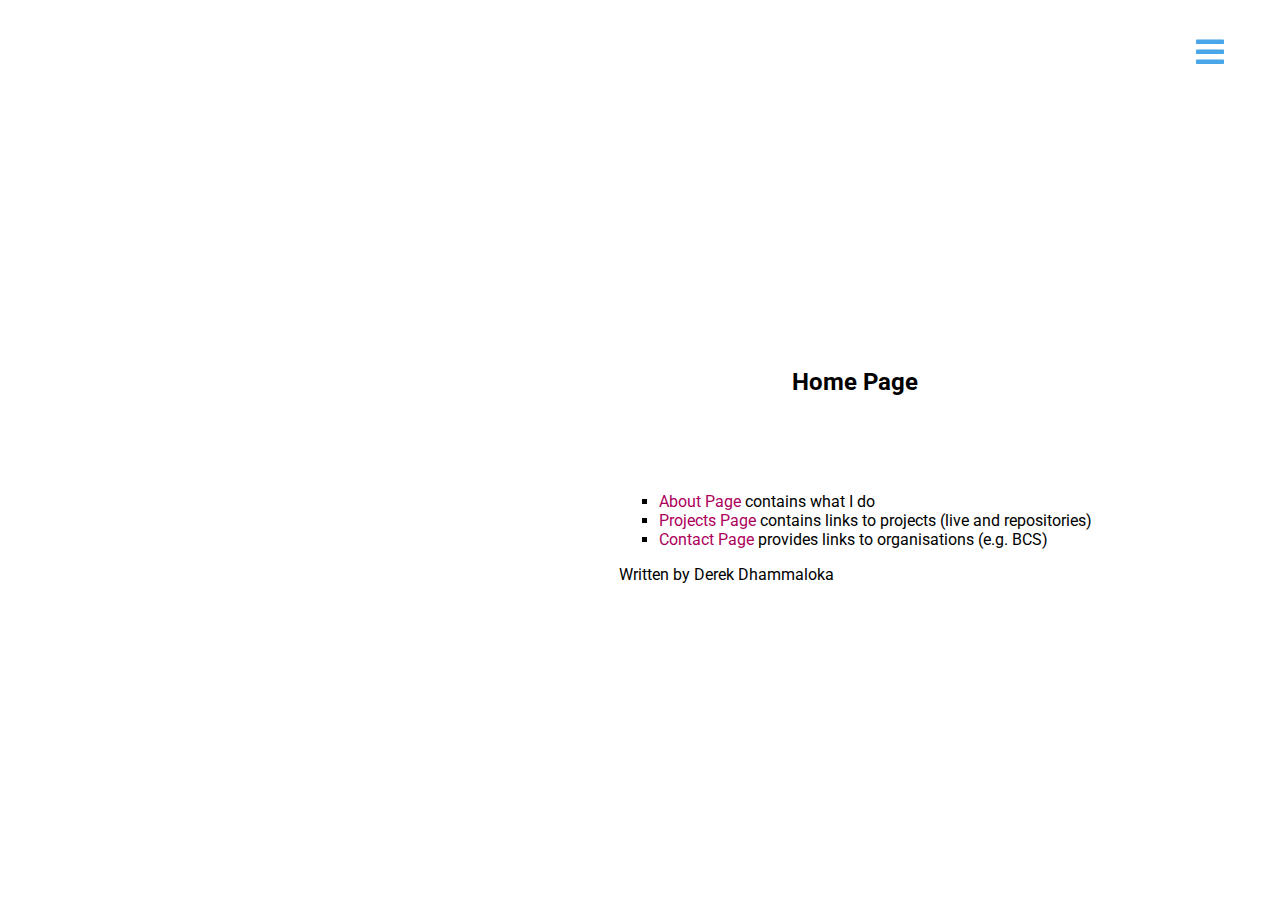
<file: index.html>
<!DOCTYPE html>
<html lang="en">
<head>
    <meta charset="UTF-8">
    <meta name="viewport" content="width=device-width, initial-scale=1.0">
    <title>Sidebar Project</title>
    <!-- Load Styles -->
    <link rel="stylesheet" href="https://use.fontawesome.com/releases/v5.15.2/css/all.css">
    <link rel="preconnect" href="https://fonts.gstatic.com"> 
    <link href="https://fonts.googleapis.com/css2?family=Roboto&display=swap" rel="stylesheet">
    <link rel="stylesheet" href="css/style.css">
</head>
<body>
    <!-- Set Up Buttons -->
    <button class="sidebar-toggle"><i class="fas fa-bars"></i></button>
    <aside class="sidebar">
        <div class="sidebar-header">
            <h4><a href="index.html">Sidebar Project</a></h4>
            <button class="close-btn"><i class="fas fa-times"></i></button>
        </div>
        <!-- Set Up Links -->
        <ul class="links">
            <li>
                <a href="index.html">Home</a>
            </li>

            <li>
                <a href="about.html">About</a>
            </li>

            <li>
                <a href="projects.html">Projects</a>
            </li>

            <li>
                <a href="contact.html">Contact</a>
            </li>
        </ul>

        <!-- Set Up Social Media -->
        <ul class="social-icons">
                <li>
                    <a href="https://www.linkedin.com/in/derekdhammaloka" target="_blank" title="LinkedIn"><i class="fab fa-linkedin"></i></a>
                </li>

                <li>
                    <a href="https://www.github.com/derektypist" target="_blank" title="GitHub"><i class="fab fa-github"></i></a>
                </li>

                <li>
                    <a href="https://stackoverflow.com/users/11832734/derektypist" target="_blank" title="Stack Overflow"><i class="fab fa-stack-overflow"></i></a>
                </li>

                <li>
                    <a href="https://www.freecodecamp.org/fcc12d037b9-dabe-4f48-8d36-5b872fa05c24" target="_blank" title="FreeCodeCamp"><i class="fab fa-free-code-camp"></i></a>
                </li>
            </ul>
    </aside>

    <!-- Set Up Content -->
    <main>
        <section class="container">
            <!-- Set Up Title -->
            <div class="title">
                <h2>Home Page</h2>
            </div>
            <!-- Set Up Contents -->
            <article class="contents">
                <!-- Provide Information About Contents -->
                <ul id="home-description">
                    <li><a href="about.html">About Page</a> contains what I do</li>
                    <li><a href="projects.html">Projects Page</a> contains links to projects (live and repositories)</li>
                    <li><a href="contact.html">Contact Page</a> provides links to organisations (e.g. BCS)</li>
                </ul>
                <p>Written by Derek Dhammaloka</p>
            </article>
        </section>
    </main>
    <!-- Load Script -->
    <script src="js/script.js"></script>
</body>
</html>
</file>
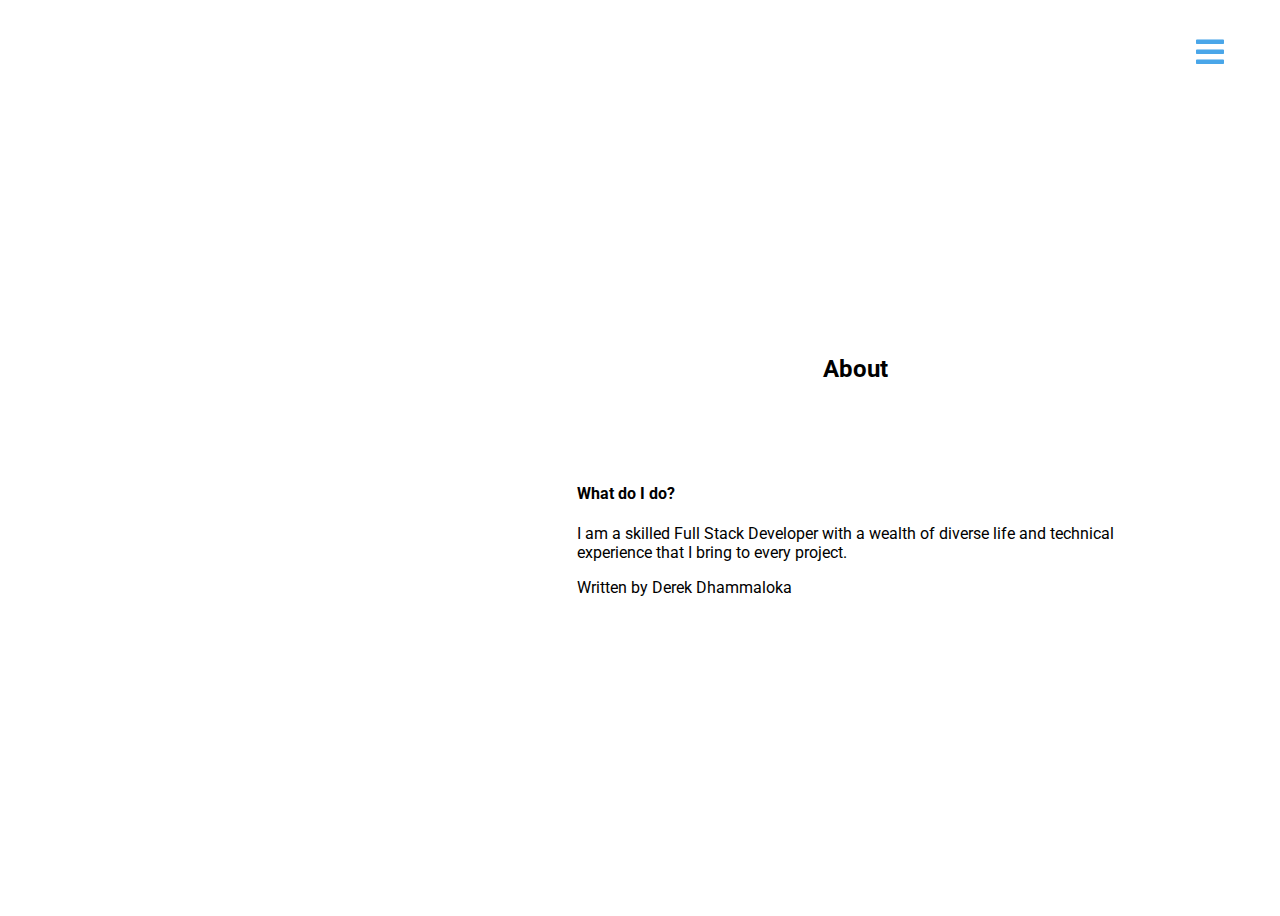
<file: about.html>
<!DOCTYPE html>
<html lang="en">
<head>
    <meta charset="UTF-8">
    <meta name="viewport" content="width=device-width, initial-scale=1.0">
    <title>Sidebar Project</title>
    <!-- Load Styles -->
    <link rel="stylesheet" href="https://use.fontawesome.com/releases/v5.15.2/css/all.css">
    <link rel="preconnect" href="https://fonts.gstatic.com"> 
    <link href="https://fonts.googleapis.com/css2?family=Roboto&display=swap" rel="stylesheet">
    <link rel="stylesheet" href="css/style.css">
</head>
<body>
    <!-- Set Up Buttons -->
    <button class="sidebar-toggle"><i class="fas fa-bars"></i></button>
    <aside class="sidebar">
        <div class="sidebar-header">
            <h4><a href="index.html">Sidebar Project</a></h4>
            <button class="close-btn"><i class="fas fa-times"></i></button>
        </div>
        <!-- Set Up Links -->
        <ul class="links">
            <li>
                <a href="index.html">Home</a>
            </li>

            <li>
                <a href="about.html">About</a>
            </li>

            <li>
                <a href="projects.html">Projects</a>
            </li>

            <li>
                <a href="contact.html">Contact</a>
            </li>
        </ul>

        <!-- Set Up Social Media -->
        <ul class="social-icons">
                <li>
                    <a href="https://www.linkedin.com/in/derekdhammaloka" target="_blank" title="LinkedIn"><i class="fab fa-linkedin"></i></a>
                </li>

                <li>
                    <a href="https://www.github.com/derektypist" target="_blank" title="GitHub"><i class="fab fa-github"></i></a>
                </li>

                <li>
                    <a href="https://stackoverflow.com/users/11832734/derektypist" target="_blank" title="Stack Overflow"><i class="fab fa-stack-overflow"></i></a>
                </li>

                <li>
                    <a href="https://www.freecodecamp.org/fcc12d037b9-dabe-4f48-8d36-5b872fa05c24" target="_blank" title="FreeCodeCamp"><i class="fab fa-free-code-camp"></i></a>
                </li>
            </ul>
    </aside>

    <!-- Set Up Content -->
    <main>
        <section class="container">
            <!-- Set Up Title -->
            <div class="title">
                <h2>About</h2>
            </div>
            <!-- Set Up Contents -->
            <article class="contents">
                <h4>What do I do?</h4>
                <p>I am a skilled Full Stack Developer with a wealth of diverse life and technical experience that I bring to every project.</p>
                <p>Written by Derek Dhammaloka</p>
            </article>
        </section>
    </main>
    <!-- Load Script -->
    <script src="js/script.js"></script>
</body>
</html>
</file>
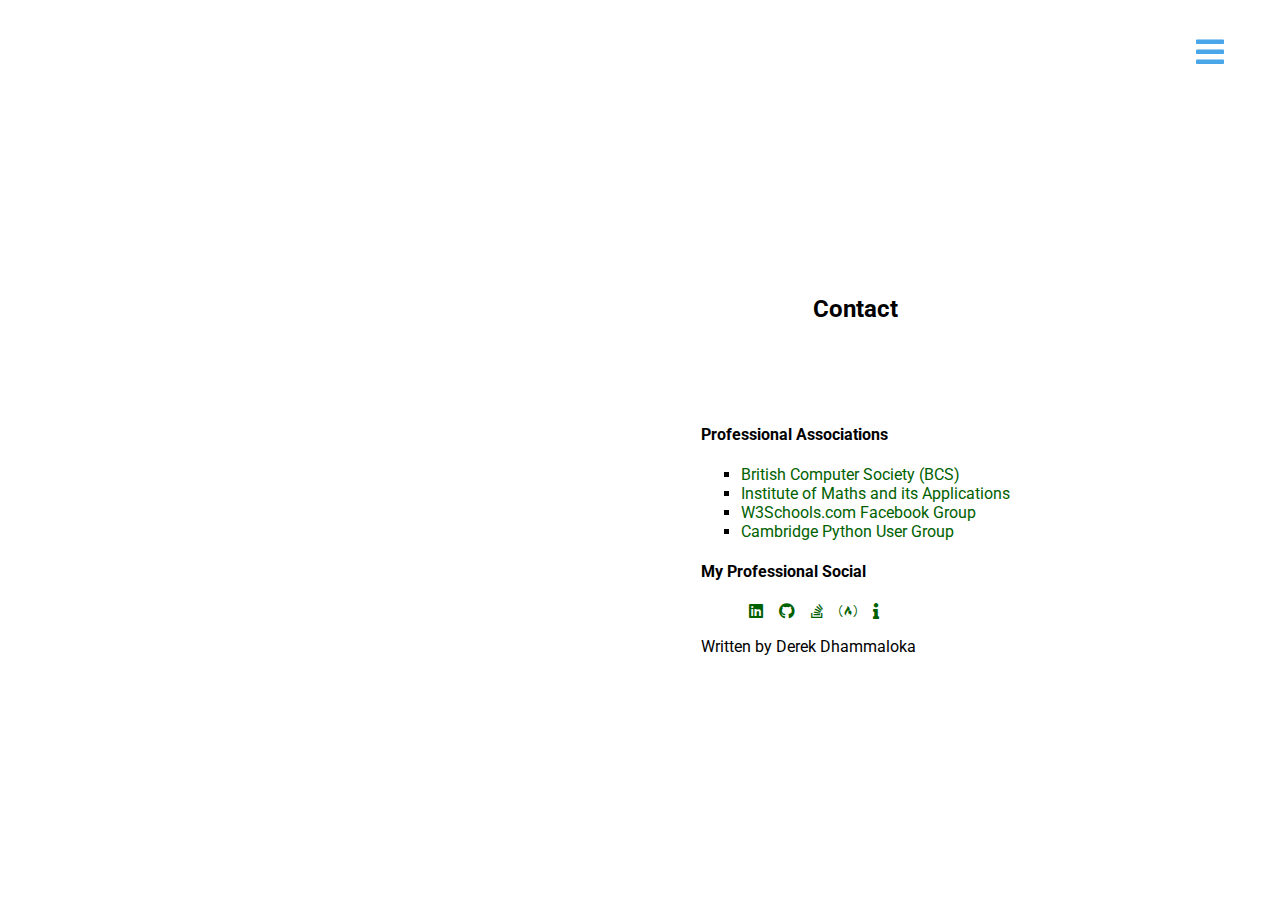
<file: contact.html>
<!DOCTYPE html>
<html lang="en">
<head>
    <meta charset="UTF-8">
    <meta name="viewport" content="width=device-width, initial-scale=1.0">
    <title>Sidebar Project</title>
    <!-- Load Styles -->
    <link rel="stylesheet" href="https://use.fontawesome.com/releases/v5.15.2/css/all.css">
    <link rel="preconnect" href="https://fonts.gstatic.com"> 
    <link href="https://fonts.googleapis.com/css2?family=Roboto&display=swap" rel="stylesheet">
    <link rel="stylesheet" href="css/style.css">
</head>
<body>
    <!-- Set Up Buttons -->
    <button class="sidebar-toggle"><i class="fas fa-bars"></i></button>
    <aside class="sidebar">
        <div class="sidebar-header">
            <h4><a href="index.html">Sidebar Project</a></h4>
            <button class="close-btn"><i class="fas fa-times"></i></button>
        </div>
        <!-- Set Up Links -->
        <ul class="links">
            <li>
                <a href="index.html">Home</a>
            </li>

            <li>
                <a href="about.html">About</a>
            </li>

            <li>
                <a href="projects.html">Projects</a>
            </li>

            <li>
                <a href="contact.html">Contact</a>
            </li>
        </ul>

        <!-- Set Up Social Media -->
        <ul class="social-icons">
                <li>
                    <a href="https://www.linkedin.com/in/derekdhammaloka" target="_blank" title="LinkedIn"><i class="fab fa-linkedin"></i></a>
                </li>

                <li>
                    <a href="https://www.github.com/derektypist" target="_blank" title="GitHub"><i class="fab fa-github"></i></a>
                </li>

                <li>
                    <a href="https://stackoverflow.com/users/11832734/derektypist" target="_blank" title="Stack Overflow"><i class="fab fa-stack-overflow"></i></a>
                </li>

                <li>
                    <a href="https://www.freecodecamp.org/fcc12d037b9-dabe-4f48-8d36-5b872fa05c24" target="_blank" title="FreeCodeCamp"><i class="fab fa-free-code-camp"></i></a>
                </li>
            </ul>
    </aside>

    <!-- Set Up Content -->
    <main>
        <section class="container">
            <!-- Set Up Title -->
            <div class="title">
                <h2>Contact</h2>
            </div>
            <!-- Set Up Contents -->
            <article class="contents">
                <h4>Professional Associations</h4>
                <!-- Provide Links to Professional Associations -->
                <ul class="contact-list professional-links">
                    <li>
                        <a href="https://www.bcs.org" title="British Computer Society (BCS)" target="_blank">British Computer Society (BCS)</a>
                    </li>

                    <li>
                        <a href="https://www.ima.org.uk" title="Institute of Maths and its Applications" target="_blank">Institute of Maths and its Applications</a>
                    </li>

                    <li>
                        <a href="https://www.facebook.com/groups/w3schools.com" title="W3schools.com Public Group on Facebook" target="_blank">W3Schools.com Facebook Group</a>
                    </li>

                    <li>
                        <a href="https://www.meetup.com/CamPUG" title="Cambridge Python User Group" target="_blank">Cambridge Python User Group</a>
                    </li>
                </ul>

                <h4>My Professional Social</h4>
                <!-- Provide Professional Social Icons and its Links -->
                <ul class="professional-social-icons">
                    <li>
                        <a href="https://www.linkedin.com/in/derekdhammaloka" title="LinkedIn" target="_blank"><i class="fab fa-linkedin"></i></a>
                    </li>

                    <li>
                        <a href="https://www.github.com/derektypist" target="_blank" title="GitHub"><i class="fab fa-github"></i></a>
                    </li>

                    <li>
                        <a href="https://stackoverflow.com/users/11832734/derektypist" target="_blank" title="Stack Overflow"><i class="fab fa-stack-overflow"></i></a>
                    </li>

                    <li>
                        <a href="https://www.freecodecamp.org/fcc12d037b9-dabe-4f48-8d36-5b872fa05c24" target="_blank" title="FreeCodeCamp"><i class="fab fa-free-code-camp"></i></a>
                    </li>

                    <li>
                        <a href="https://github.com/derektypist/sidebar-project" target="_blank" title="View Source Code for Sidebar Project"><i class="fas fa-info"></i></a>
                    </li>

                </ul>
                <p>Written by Derek Dhammaloka</p>
            </article>
        </section>
    </main>
    <!-- Load Script -->
    <script src="js/script.js"></script>
</body>
</html>
</file>
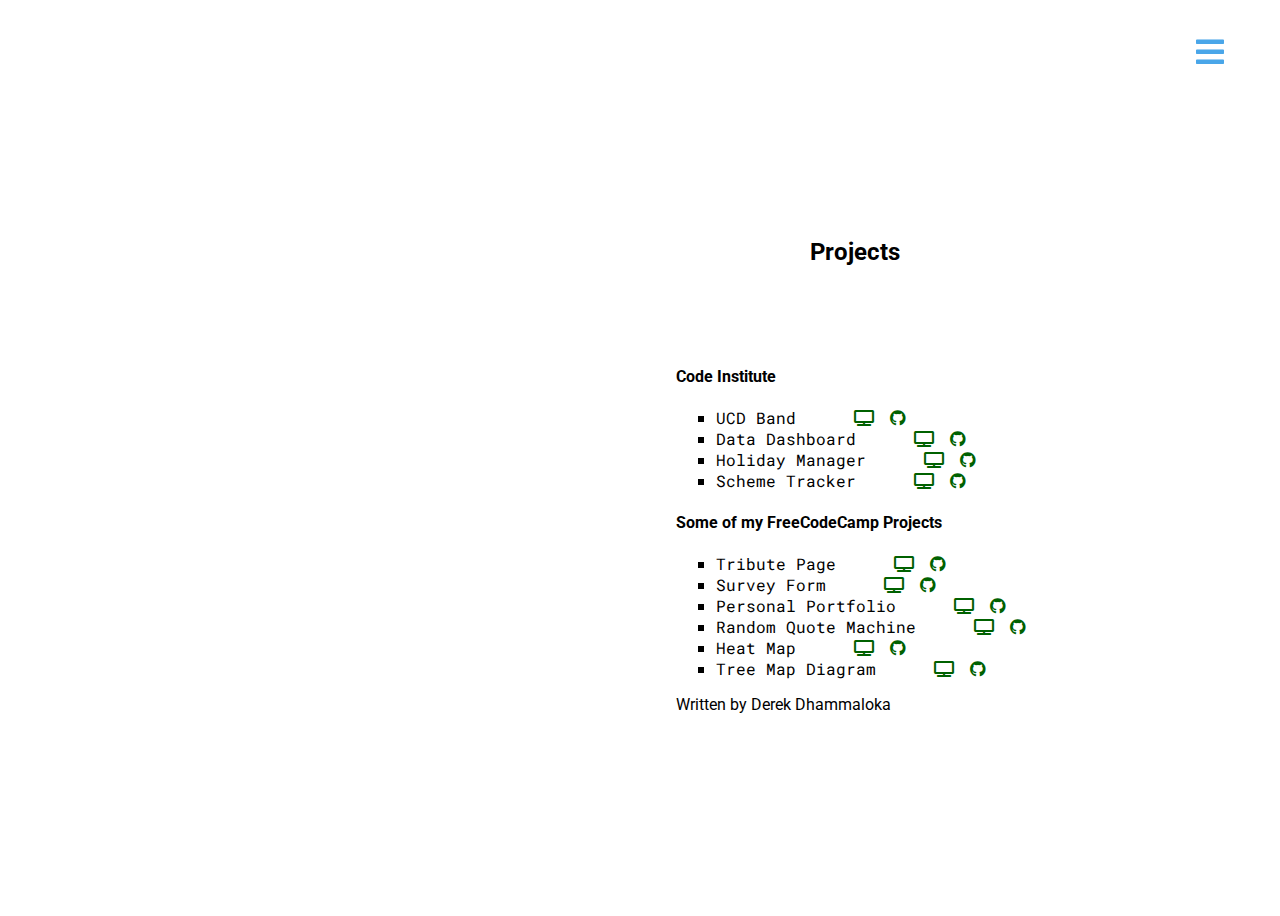
<file: projects.html>
<!DOCTYPE html>
<html lang="en">
<head>
    <meta charset="UTF-8">
    <meta name="viewport" content="width=device-width, initial-scale=1.0">
    <title>Sidebar Project</title>
    <!-- Load Styles -->
    <link rel="stylesheet" href="https://use.fontawesome.com/releases/v5.15.2/css/all.css">
    <link rel="preconnect" href="https://fonts.gstatic.com"> 
    <link href="https://fonts.googleapis.com/css2?family=Roboto&display=swap" rel="stylesheet">
    <link rel="preconnect" href="https://fonts.gstatic.com">
    <link href="https://fonts.googleapis.com/css2?family=Roboto+Mono&display=swap" rel="stylesheet">
    <link rel="stylesheet" href="css/style.css">
</head>
<body>
    <!-- Set Up Buttons -->
    <button class="sidebar-toggle"><i class="fas fa-bars"></i></button>
    <aside class="sidebar">
        <div class="sidebar-header">
            <h4><a href="index.html">Sidebar Project</a></h4>
            <button class="close-btn"><i class="fas fa-times"></i></button>
        </div>
        <!-- Set Up Links -->
        <ul class="links">
            <li>
                <a href="index.html">Home</a>
            </li>

            <li>
                <a href="about.html">About</a>
            </li>

            <li>
                <a href="projects.html">Projects</a>
            </li>

            <li>
                <a href="contact.html">Contact</a>
            </li>
        </ul>

        <!-- Set Up Social Media -->
        <ul class="social-icons">
                <li>
                    <a href="https://www.linkedin.com/in/derekdhammaloka" target="_blank" title="LinkedIn"><i class="fab fa-linkedin"></i></a>
                </li>

                <li>
                    <a href="https://www.github.com/derektypist" target="_blank" title="GitHub"><i class="fab fa-github"></i></a>
                </li>

                <li>
                    <a href="https://stackoverflow.com/users/11832734/derektypist" target="_blank" title="Stack Overflow"><i class="fab fa-stack-overflow"></i></a>
                </li>

                <li>
                    <a href="https://www.freecodecamp.org/fcc12d037b9-dabe-4f48-8d36-5b872fa05c24" target="_blank" title="FreeCodeCamp"><i class="fab fa-free-code-camp"></i></a>
                </li>
            </ul>
    </aside>

    <!-- Set Up Content -->
    <main>
        <section class="container">
            <!-- Set Up Title -->
            <div class="title">
                <h2>Projects</h2>
            </div>
            <!-- Set Up Contents -->
            <article class="contents">
                <h4>Code Institute</h4>
                <!-- Provide Information about Code Institute Projects -->
                <ul class="project-list">
                    <!-- Provide Links to Live Projects and GitHub Repositories using Font Awesome Icons-->
                    <li>UCD Band<span class="indent"></span>
                        <ul class="project-icons">
                            <li>
                                <a href="https://derektypist.github.io/ucd-band" target="_blank" title="View Live Project for UCD Band"><i class="fas fa-tv"></i></a>
                            </li>

                            <li>
                                <a href="https://github.com/derektypist/ucd-band" target="_blank" title="View Source Code for UCD Band"><i class="fab fa-github"></i></a>
                            </li>                       
                            
                        </ul>
                    </li>

                    <li>Data Dashboard<span class="indent"></span>
                        <ul class="project-icons">
                            <li>
                                <a href="https://derektypist.github.io/data-dashboard" target="_blank" title="View Live Project for Data Dashboard"><i class="fas fa-tv"></i></a>
                            </li>

                            <li>
                                <a href="https://github.com/derektypist/data-dashboard" target="_blank" title="View Source Code for Data Dashboard"><i class="fab fa-github"></i></a>
                            </li>
                        </ul>
                    </li>

                    <li>Holiday Manager<span class="indent"></span>
                        <ul class="project-icons">
                            <li>
                                <a href="https://holiday-manager-dd.herokuapp.com" target="_blank" title="View Live Project for Holiday Manager"><i class="fas fa-tv"></i></a>
                            </li>

                            <li>
                                <a href="https://github.com/derektypist/data-centric-development" target="_blank" title="View Source Code for Holiday Manager"><i class="fab fa-github"></i></a>
                            </li>
                            
                        </ul>
                    </li>

                    <li>Scheme Tracker<span class="indent"></span>
                        <ul class="project-icons">
                            <li>
                                <a href="https://scheme-tracker.herokuapp.com" target="_blank" title="View Live Project for Scheme Tracker"><i class="fas fa-tv"></i></a>
                            </li>

                            <li>
                                <a href="https://github.com/derektypist/scheme-tracker" target="_blank" title="View Source Code for Scheme Tracker"><i class="fab fa-github"></i></a>
                            </li>
                        </ul>
                    </li>
                </ul>

                <h4>Some of my FreeCodeCamp Projects</h4>
                <!-- Provide Information about FreeCodeCamp Projects -->
                <ul class="project-list">
                    <!-- Provide Links to Live Projects and GitHub Repositories using Font Awesome Icons-->
                    <li>Tribute Page<span class="indent"></span>
                        <ul class="project-icons">
                            <li>
                                <a href="https://derektypist.github.io/tribute-page" target="_blank" title="View Live Project for Tribute Page"><i class="fas fa-tv"></i></a>
                            </li>

                            <li>
                                <a href="https://github.com/derektypist/tribute-page" target="_blank" title="View Source Code for Tribute Page"><i class="fab fa-github"></i></a>
                            </li>
                        </ul>
                    </li>

                    <li>Survey Form<span class="indent"></span>
                        <ul class="project-icons">
                            <li>
                                <a href="https://derektypist.github.io/survey-form" target="_blank" title="View Live Project for Survey Form"><i class="fas fa-tv"></i></a>
                            </li>

                            <li>
                                <a href="https://github.com/derektypist/survey-form" target="_blank" title="View Source Code for Survey Form"><i class="fab fa-github"></i></a>
                            </li>
                        </ul>
                    </li>

                    <li>Personal Portfolio<span class="indent"></span>
                        <ul class="project-icons">
                            <li>
                                <a href="https://derektypist.github.io/derek-dhammaloka-personal-profile" target="_blank" title="View Live Project for Personal Portfolio"><i class="fas fa-tv"></i></a>
                            </li>

                            <li>
                                <a href="https://github.com/derektypist/derek-dhammaloka-personal-profile" target="_blank" title="View Source Code for Personal Portfolio"><i class="fab fa-github"></i></a>
                            </li>
                        </ul>
                    
                    </li>

                    <li>Random Quote Machine<span class="indent"></span>
                        <ul class="project-icons">
                            <li>
                                <a href="https://derektypist.github.io/random-quote-machine" target="_blank" title="View Live Project for Random Quote Machine"><i class="fas fa-tv"></i></a>
                            </li>

                            <li>
                                <a href="https://github.com/derektypist/random-quote-machine" target="_blank" title="View Source Code for Random Quote Machine"><i class="fab fa-github"></i></a>
                            </li>
                        </ul>
                    </li>

                    <li>Heat Map<span class="indent"></span>
                        <ul class="project-icons">
                            <li>
                                <a href="https://derektypist.github.io/heat-map" target="_blank" title="View Live Project for Heat Map"><i class="fas fa-tv"></i></a>
                            </li>

                            <li>
                                <a href="https://github.com/derektypist/heat-map" target="_blank" title="View Source Code for Heat Map"><i class="fab fa-github"></i></a>
                            </li>
                        </ul>
                    </li>

                    <li>Tree Map Diagram<span class="indent"></span>
                        <ul class="project-icons">
                            <li>
                                <a href="https://derektypist.github.io/tree-map-diagram" target="_blank" title="View Live Project for Tree Map Diagram"><i class="fas fa-tv"></i></a>
                            </li>

                            <li>
                                <a href="https://github.com/derektypist/tree-map-diagram" target="_blank" title="View Source Code for Tree Map Diagram"><i class="fab fa-github"></i></a>
                            </li>
                        </ul>
                    </li>
                </ul>
                <p>Written by Derek Dhammaloka</p>
            </article>
        </section>
    </main>
    <!-- Load Script -->
    <script src="js/script.js"></script>
</body>
</html>
</file>
<file: css/style.css>
/* Global Styles */
body {
    font-family: "Roboto", Arial, Verdana, sans-serif;
}

ul {
    list-style-type: none;
}

a {
    text-decoration: none;
    color: #AD005C;
}

a:hover {
    text-decoration: none;
    color: purple;
}

h4 a {
    color: #005200;
}

h4 a:hover {
    color: #004D4D;
}


.title {
    text-align: center;
    margin-bottom: 4rem;
}

main {
    min-height: 100vh;
    display: grid;
    place-items: center;
}

.container {
    margin-left: 55%;
    max-width: 620px;
    padding-top: 3rem;
}

@media screen and (min-width: 676px) {
    .container {
        margin-left: 430px;
        max-width: 620px;
        padding-top: 3rem;
    }
}

.contents {
    padding: 1rem 2rem;
}

/* Sidebar */
.sidebar-toggle {
    position: fixed;
    top: 2rem;
    right: 3rem;
    font-size: 2rem;
    background: transparent;
    border-color: transparent;
    color: hsl(205, 78%, 60%);
    cursor: pointer;
    animation: bounce 2s ease-in-out infinite;
}

.sidebar-toggle:hover {
    color: hsl(205, 90%, 76%);
}

@keyframes bounce {
    0% {
        transform: scale(1);
    }

    50% {
        transform: scale(1.5);
    }

    100% {
        transform: scale(1);
    }
}

.sidebar-header {
    display: flex;
    justify-content: space-between;
    align-items: center;
    padding: 1rem 1.5rem;
}

.close-btn {
    font-size: 1.75rem;
    background: transparent;
    border-color: transparent;
    color: hsl(360, 67%, 44%);
    cursor: pointer;
}

.close-btn:hover {
    color: hsl(360, 71%, 66%);
    transform: rotate(360deg);
}

.links a {
    display: block;
    font-size: 1.5rem;
    padding: 1rem 1.5rem;
    color: #0000CD;
}

.links a:hover {
    background: hsl(205, 86%, 81%);
    color: #7A007A;
    padding-left: 1.75rem;
}

.social-icons {
    justify-self: center;
    display: flex;
    padding-bottom: 2rem;
}

.social-icons a {
    font-size: 1.5rem;
    margin: 0 0.5rem;
    color: #7A007A;
}

.social-icons a:hover {
    color: hsl(205, 86%, 17%);
}

.sidebar {
    position: fixed;
    top: 0;
    left: 0;
    width: 50%;
    height: 100%;
    background: rgba(230,230,250,0.7);
    display: grid;
    grid-template-rows: auto 1fr auto;
    row-gap: 1rem;
    box-shadow: hsl(360, 67%, 44%);
    transform: translate(-100%);
}

.show-sidebar {
    transform: translate(0);
}

/* Media Query for Screens at least 676px */
@media screen and (min-width: 676px) {
    .sidebar {
        width: 400px;
    }
}

/* Style of List Items for Home Page, Projects and Contact */
#home-description, .project-list, .contact-list {
    list-style-type: square;
}

/* Projects */

.project-list {
    font-family: "Roboto Mono", "Courier New", monospace;
}

.indent {
    position: relative;
    left: 125px;
}

.contents .project-icons {
    display: inline-flex;
}

.contents .project-icons a {
    margin: 0 0.5rem;
    color: #006100;
}

.contents .project-icons a:hover {
    color: #A30057;
}

/* Contact Page */
.professional-links li a {
    text-decoration: none;
    color: #006100;
}

.professional-links li a:hover {
    text-decoration: none;
    color: #A30057;
}

.professional-social-icons {
    display: flex;
}

.professional-social-icons a {
    color: #006100;
    margin: 0 0.5rem;
}

.professional-social-icons a:hover {
    color: #A30057;
}
</file>
